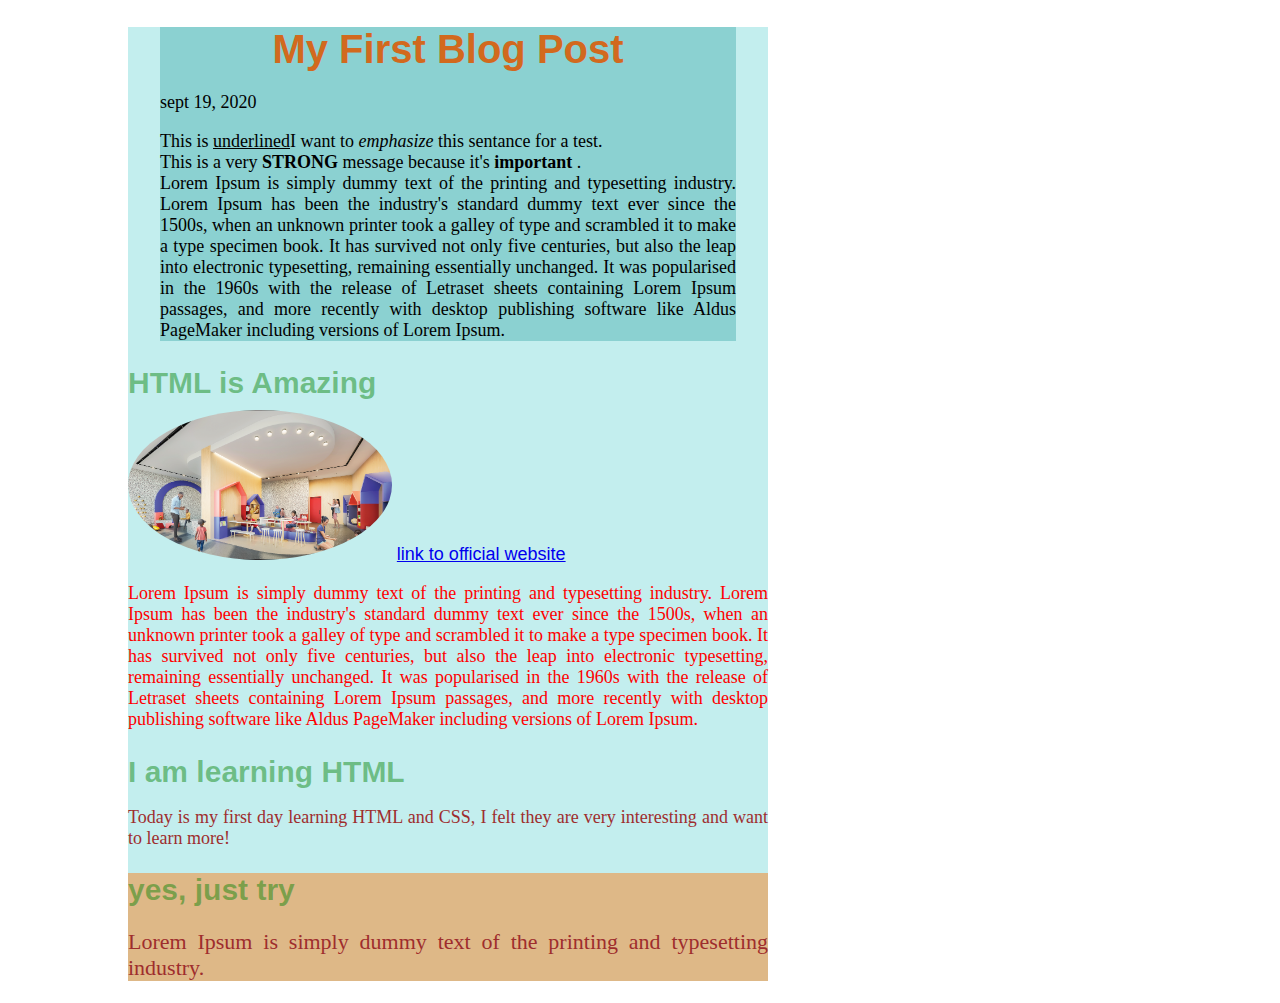
<file: index.html>
<!doctype html>

<html>
    <head>
        <title> MY FIRST BLOG POST </title>
        <link rel="stylesheet" type="text/css" href="style.css">
    </head>

    <body>
        <div class="container" style="background-color: rgb(195, 238, 238); position: relative;">
            <div class="blog post" style="width: 90%; background-color: rgb(139, 209, 209);">

                <h1 style="color: chocolate; text-align: center;"> My First Blog Post</h1>

                <p class="date"> sept 19, 2020</p>

                <p>This is <u>underlined</u>I want to <em>emphasize </em> this sentance for a test. <br>
                    This is a very <strong> STRONG </strong> message because it's <strong> important </strong>.<br>
                    Lorem Ipsum is simply dummy text of the printing and typesetting industry. Lorem Ipsum has been the industry's standard dummy text ever since the 1500s, when an unknown printer took a galley of type and scrambled it to make a type specimen book. It has survived not only five centuries, but also the leap into electronic typesetting, remaining essentially unchanged. It was popularised in the 1960s with the release of Letraset sheets containing Lorem Ipsum passages, and more recently with desktop publishing software like Aldus PageMaker including versions of Lorem Ipsum.
                </p>
            </div>

            <div class="image-box">
                <h2> HTML is Amazing</h2>
                <img src="/pics/1.PNG" alt= this is an illustration>
                <a href=https://www.condosquareonesearch.com target=blank>link to official website</a> 
                <p class="main-text"; style="color:red;">
                    Lorem Ipsum is simply dummy text of the printing and typesetting industry. Lorem Ipsum has been the industry's standard dummy text ever since the 1500s, when an unknown printer took a galley of type and scrambled it to make a type specimen book. It has survived not only five centuries, but also the leap into electronic typesetting, remaining essentially unchanged. It was popularised in the 1960s with the release of Letraset sheets containing Lorem Ipsum passages, and more recently with desktop publishing software like Aldus PageMaker including versions of Lorem Ipsum.
                </p>
            </div>

            <div class="other-posts">    
                <h2>I am learning HTML</h2>
                <p class="main-text">Today is my first day learning HTML and CSS, I felt they are very interesting and want to learn more! </p>
            </div>
        
            <div class= "author-box" style="background-color: burlywood;">
                <h2>yes, just try</h2>
                <p id="author-Text">Lorem Ipsum is simply dummy text of the printing and typesetting industry.</p>
            </div>
        </div>
    </body>   
    
</html>
</file>
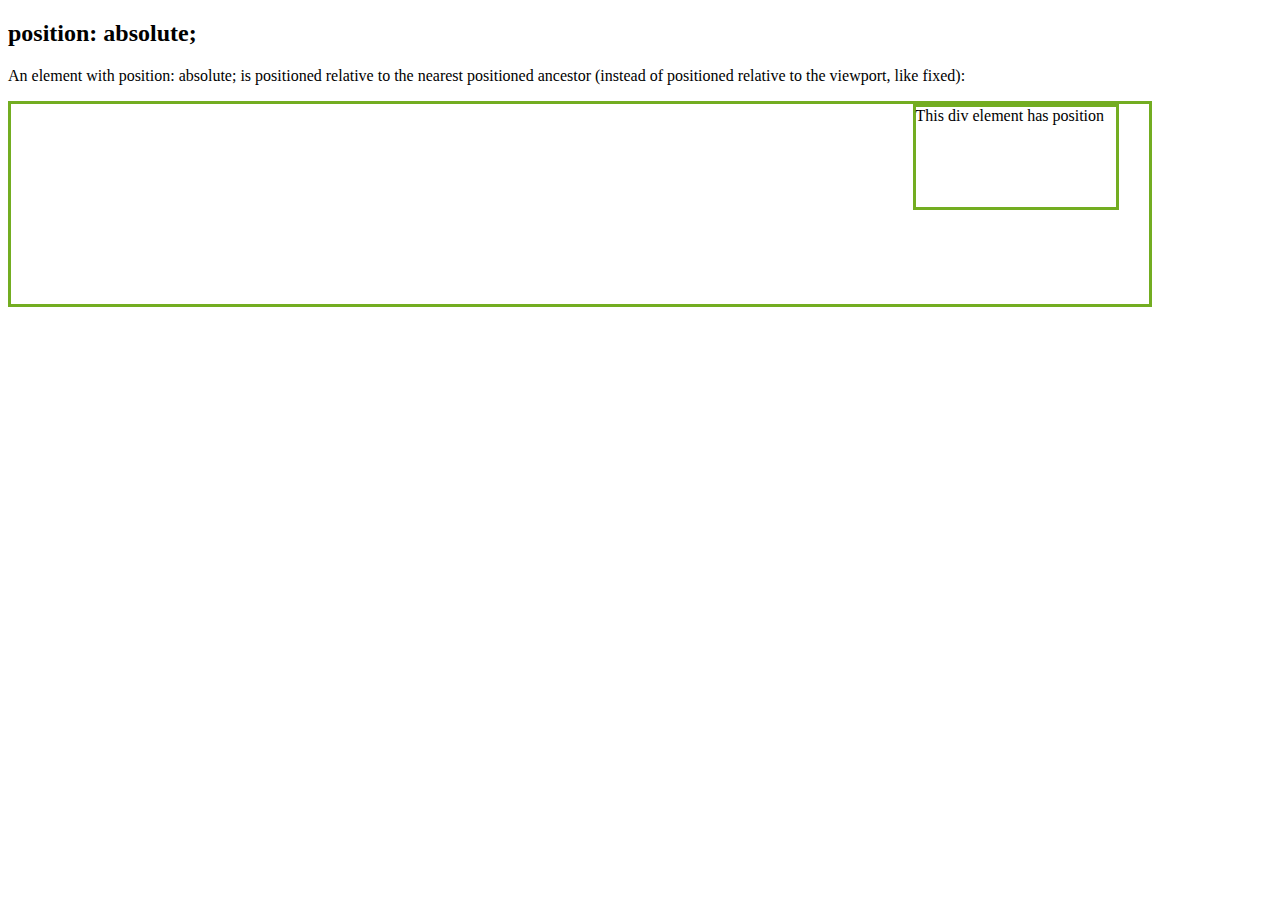
<file: test.html>
<!DOCTYPE html>
<html>
<head>
<style>
div.container1 {
  position:relative;
  width: 90%;
  height: 200px;
  border: 3px solid #73AD21;
} 

div.container2 {
  position: absolute;
  right: 30px;
  width: 200px;
  height: 100px;
  border: 3px solid #73AD21;
}
</style>
</head>
<body>

<h2>position: absolute;</h2>

<p>An element with position: absolute; is positioned relative to the nearest positioned ancestor (instead of positioned relative to the viewport, like fixed):</p>

<div class="container1">
  <div class="container2">This div element has position</div>
</div>

</body>
</html>
</file>
<file: style.css>
* {
   margin-left: auto;
   margin-right: auto;
   padding: 0;
   box-sizing: border-box;
}

body {
    font-family: Arial, Helvetica, sans-serif;
    font-size: 18px;
}

h1, h2 { 
    color:rgba(0, 128, 0, 0.452);
    font-size: 40px;
    font-family:Arial, Helvetica, sans-serif,Arial 
}

h1 {
    font-size: 40px; color: blue;
    margin-bottom: 20px;
}

h2 {
    font-size: 30px;
    margin-bottom: 10px;
}

p {
    text-align: justify;
    font-size: 18px;
    font-family: helvatica;
}

.image-box img {
    height: 150px;
    border-radius: 50%;
}

.main-text {
    text-align: justify;
    color:rgb(158, 45, 45);
    margin-bottom: 20px;
}

.container {margin-left: 10%; margin-right: 40%;}

.other-post {margin-left: 55%;margin-right: 10%;}


#author-Text {
    font-size: 22px;
    color:rgb(158, 45, 45)
}

/* why this ID doesn't work? */
</file>
